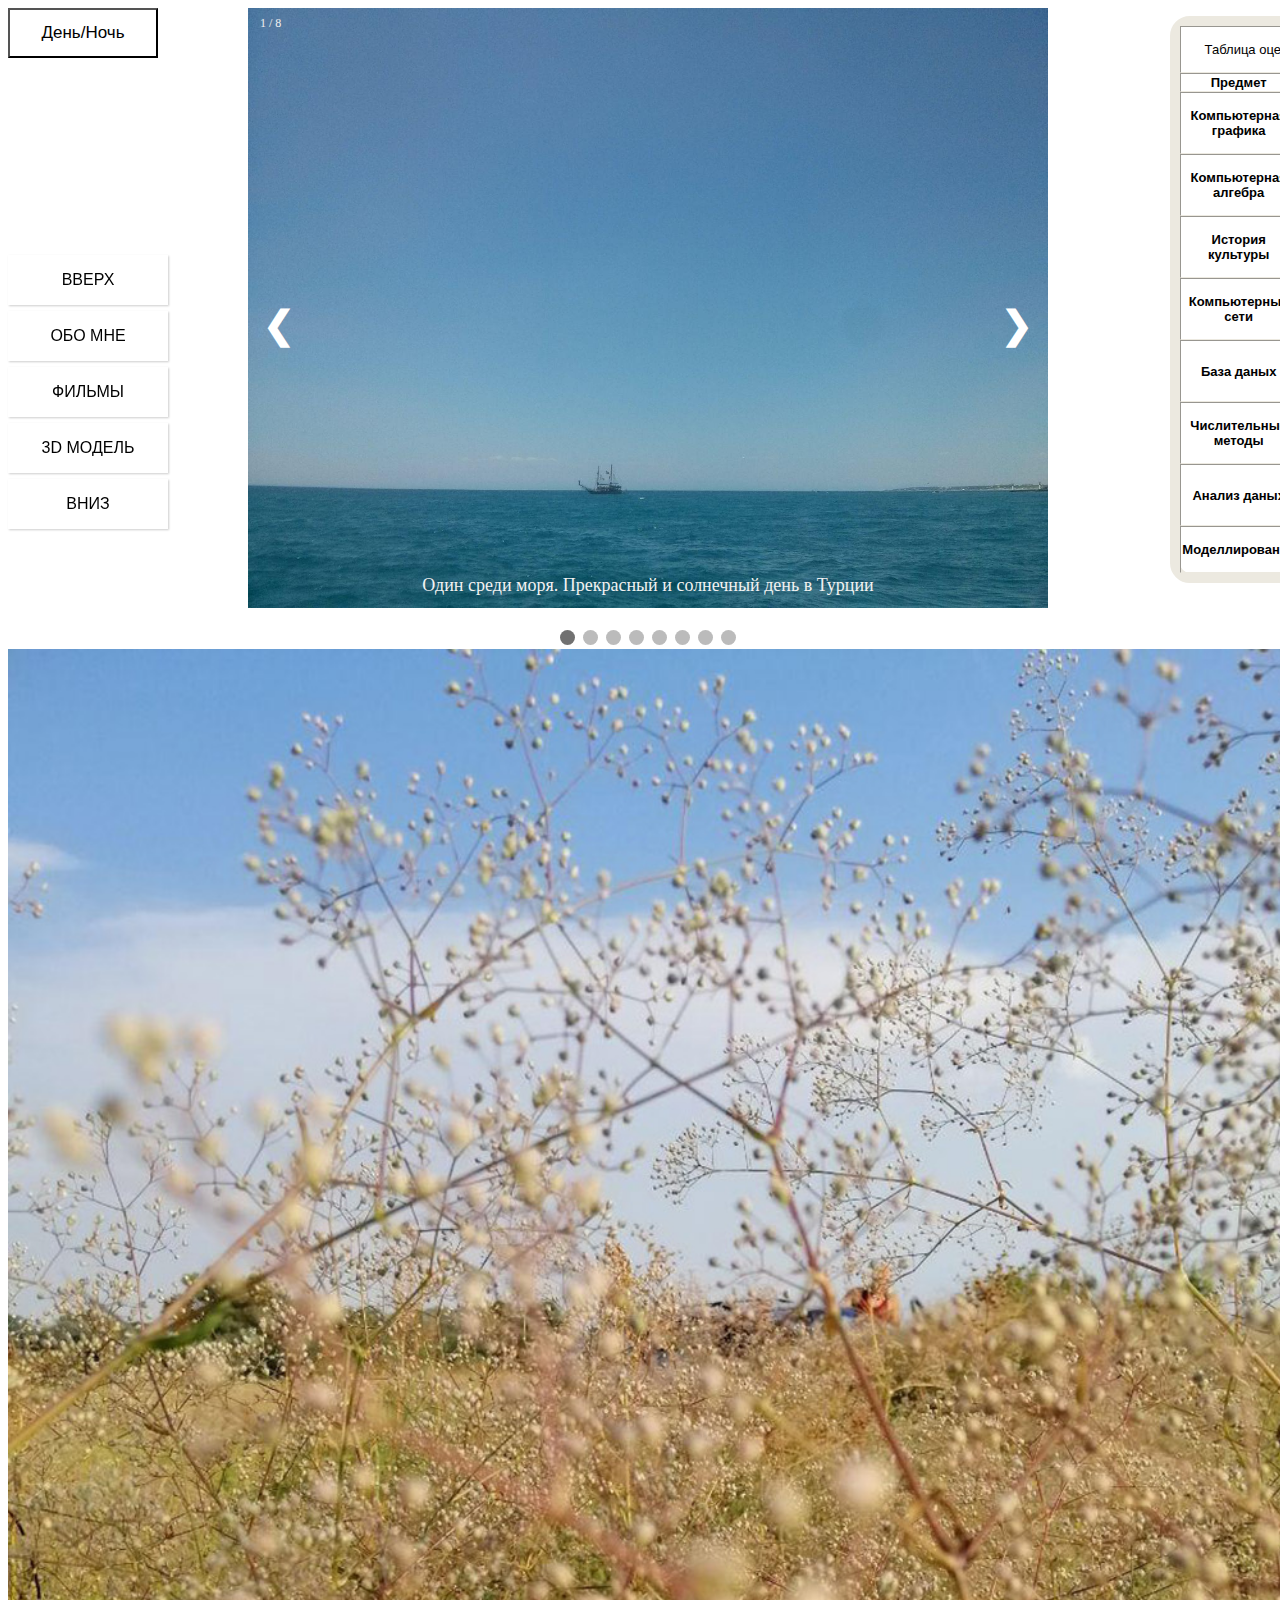
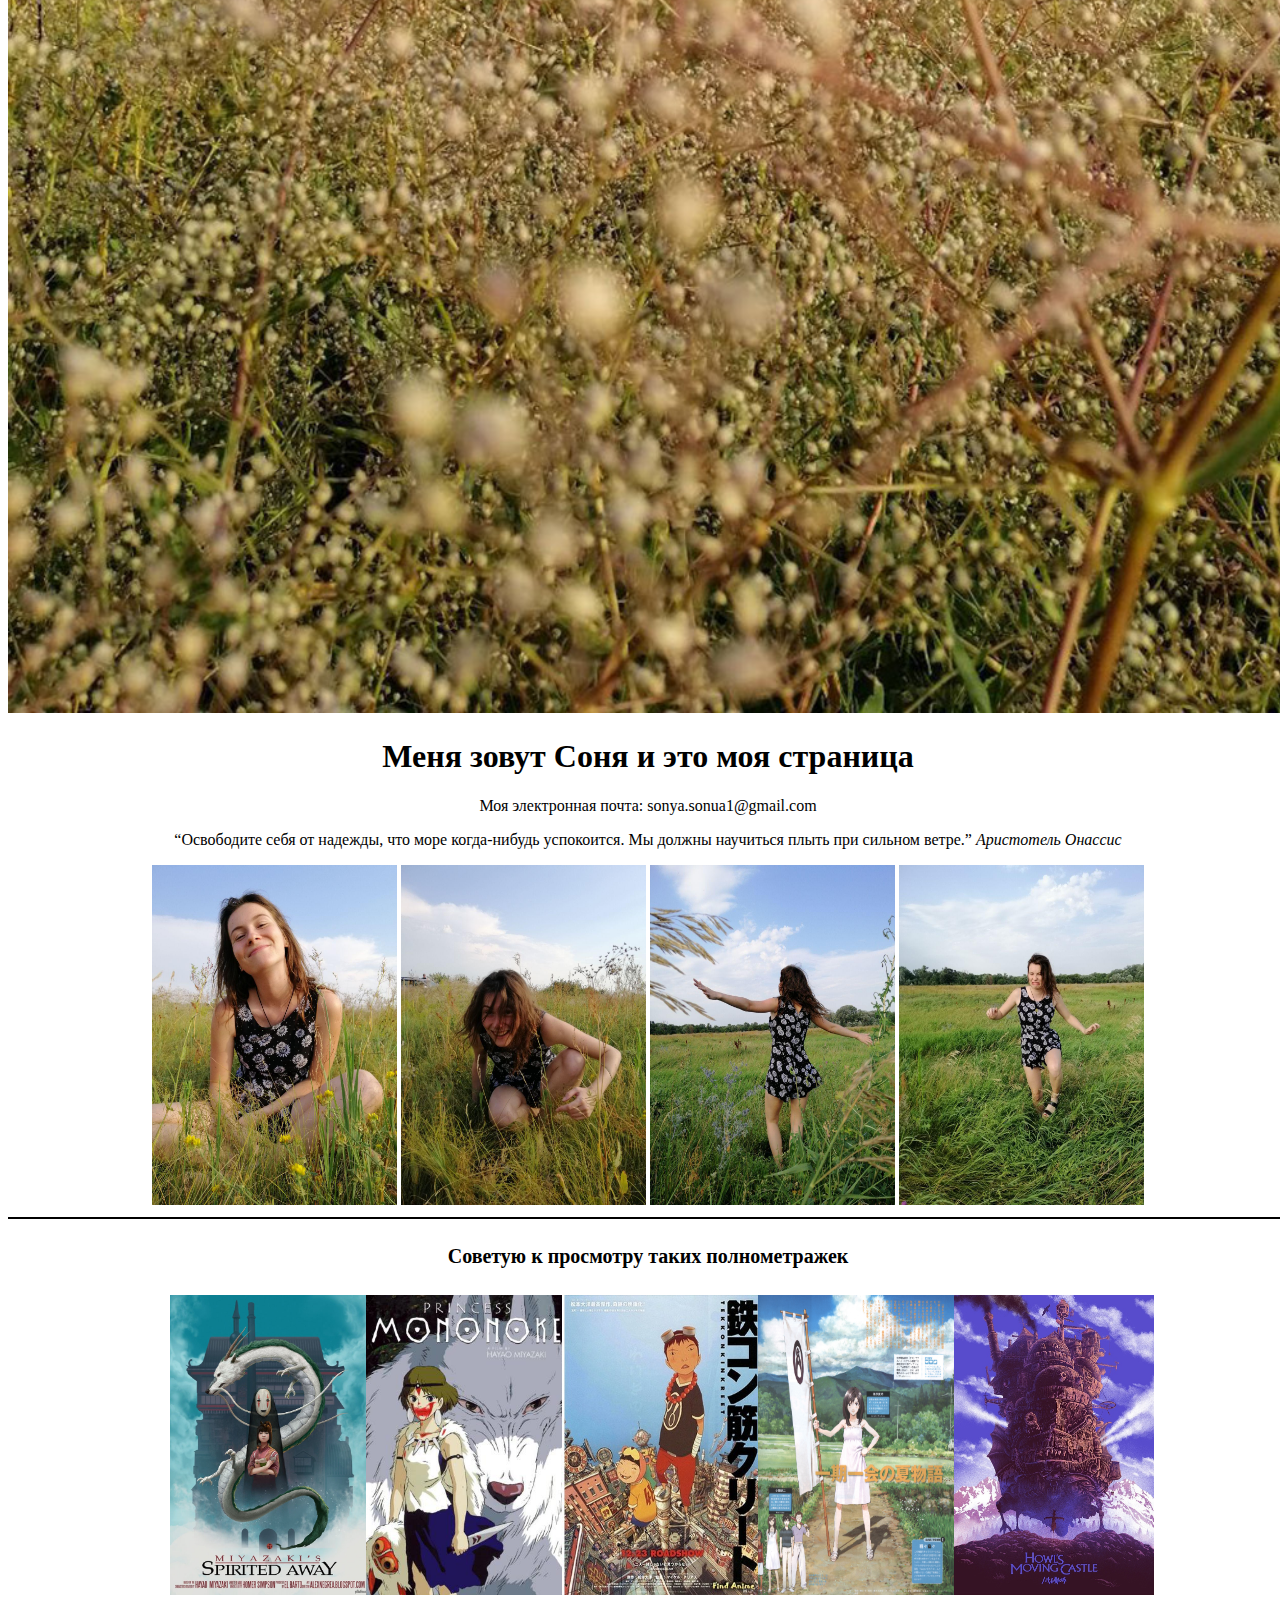
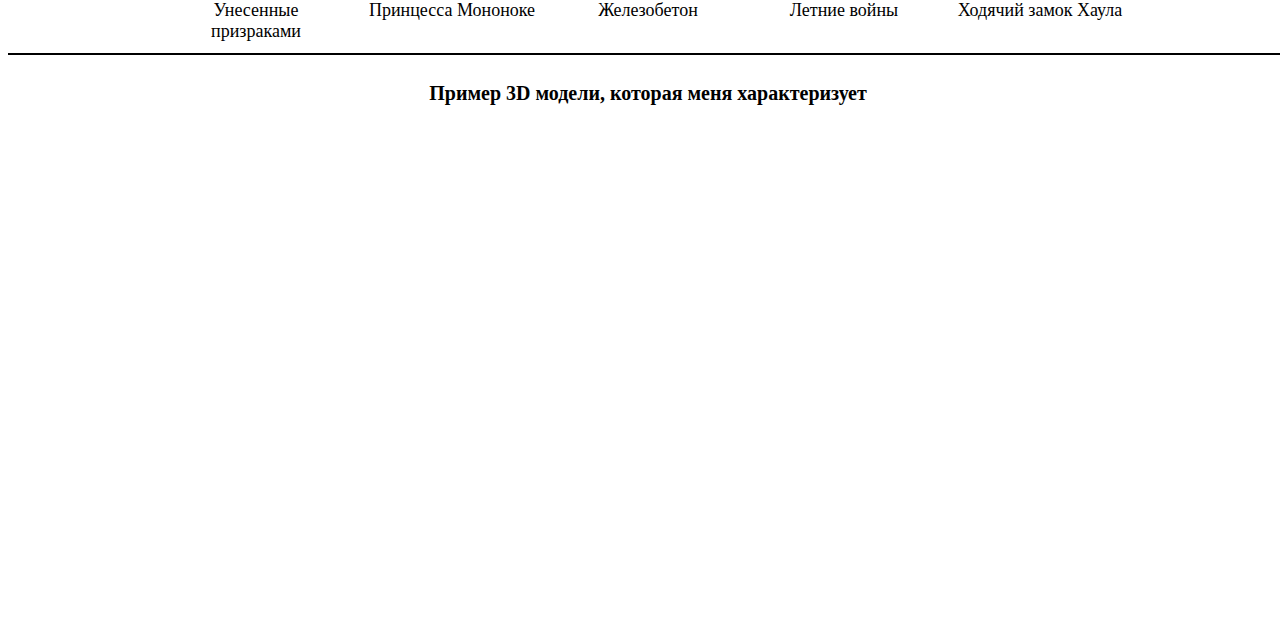
<file: index.html>
<!DOCTYPE HTML PUBLIC "-//W3C//DTD HTML 4.01//EN"
"http://www.w3.org/TR/html4/strict.dtd">
<html>
<head>
<title>Сайт про меня</title>
<link rel="stylesheet" type="text/css" href="style.css">
<link rel="stylesheet" type="text/css" href="media-queries.css">
<script type="text/javascript">
window.onload = function() {
    document.getElementById('btn').onclick = function()
    {
        if(document.body.className != 'dark')
        {
            document.body.className = 'dark';

        }
        else
        {
            document.body.className = '';
        }
    }
  }
</script>
<style>

.dark {
  background: black;
  color: #20B2AA;
  font-family: Monotype Corsiva;
}
</style>
</head>
<body>
		<center>
		<a name="Up"></a>
			<button id="btn">День/Ночь</button>

<div class="slideshow-container">

  <!-- Full-width images with number and caption text -->
  <div class="mySlides fade">
    <div class="numbertext">1 / 8</div>
    <img src="\img\photo_2020-05-21_18-56-45.jpg" alt="photo1" style="width:100%">
    <div class="text">Один среди моря. Прекрасный и солнечный день в Турции</div>
  </div>

  <div class="mySlides fade">
    <div class="numbertext">2 / 8</div>
    <img src="\img\photo_2020-05-21_18-56-40.jpg" alt="photo2" style="width:100%">
    <div class="text">Красивые корабли от которых слышно громкий смех детей</div>
  </div>

  <div class="mySlides fade">
    <div class="numbertext">3 / 8</div>
    <img src="\img\photo_2020-05-21_18-56-35.jpg" alt="photo3" style="width:100%">
    <div class="text">Последний вечер. Не хотелось уезжать с Одессы</div>
  </div>

<div class="mySlides fade">
    <div class="numbertext">4 / 8</div>
    <img src="\img\photo_2020-05-21_18-56-52.jpg" alt="photo4" style="width:100%">
    <div class="text">Пещера. Чувствуется невероятная мощь</div>
  </div>

<div class="mySlides fade">
    <div class="numbertext">5 / 8</div>
    <img src="\img\photo_2020-05-21_18-57-03.jpg" alt="photo5" style="width:100%">
    <div class="text">Колизей по-турецки</div>
  </div>

  <div class="mySlides fade">
    <div class="numbertext">6 / 8</div>
    <img src="\img\photo_2020-05-21_18-57-28.jpg" alt="photo6" style="width:100%">
    <div class="text">Фантастический закат</div>
  </div>

  <div class="mySlides fade">
    <div class="numbertext">7 / 8</div>
    <img src="\img\photo_2020-05-21_18-57-13.jpg" alt="photo7" style="width:100%">
    <div class="text">Кусочек света перед бурей</div>
  </div>

   <div class="mySlides fade">
    <div class="numbertext">8 / 8</div>
    <img src="\img\photo_2020-05-21_18-57-08.jpg" alt="photo8" style="width:100%">
    <div class="text">Наедине с природой</div>
  </div>

  <!-- Next and previous buttons -->
  <a class="prev" onclick="plusSlides(-1)">&#10094;</a>
  <a class="next" onclick="plusSlides(1)">&#10095;</a>
</div>
<br>

<!-- The dots/circles -->
<div style="text-align:center">
  <span class="dot" onclick="currentSlide(1)"></span>
  <span class="dot" onclick="currentSlide(2)"></span>
  <span class="dot" onclick="currentSlide(3)"></span>
  <span class="dot" onclick="currentSlide(4)"></span>
  <span class="dot" onclick="currentSlide(5)"></span>
  <span class="dot" onclick="currentSlide(6)"></span>
  <span class="dot" onclick="currentSlide(7)"></span>
  <span class="dot" onclick="currentSlide(8)"></span>
</div>
<script>
	var slideIndex = 1;
showSlides(slideIndex);

// Next/previous controls
function plusSlides(n) {
  showSlides(slideIndex += n);
}

// Thumbnail image controls
function currentSlide(n) {
  showSlides(slideIndex = n);
}

function showSlides(n) {
  var i;
  var slides = document.getElementsByClassName("mySlides");
  var dots = document.getElementsByClassName("dot");
  if (n > slides.length) {slideIndex = 1}
  if (n < 1) {slideIndex = slides.length}
  for (i = 0; i < slides.length; i++) {
      slides[i].style.display = "none";
  }
  for (i = 0; i < dots.length; i++) {
      dots[i].className = dots[i].className.replace(" active", "");
  }
  slides[slideIndex-1].style.display = "block";
  dots[slideIndex-1].className += " active";
}
</script>
		</div>
      </div>
    <div class="header">
      <ul class="navigation">
        <li><a href="#Up">Вверх</a></li>
        <li><a href="#Me">Обо мне</a></li>
        <li><a href="#Show">Фильмы</a></li>
        <li><a href="#Model">3D модель</a></li>
        <li><a href="#Down">Вниз</a></li>
      </ul>
    </div>
		<img src="\img\4-31.jpg" alt="fon" width="100%">

    <center>
		<a name="Me">
      <div class="texty">
    <h1>Меня зовут Соня и это моя страница</h1>
		<p>Моя электронная почта: sonya.sonua1@gmail.com</p>
		<p><q>Освободите себя от надежды, что море когда-нибудь успокоится. Мы должны научиться плыть при сильном ветре.</q>
		<cite>Аристотель Онассис</cite></p>
    </div>
<div class="images">
    <img src="\img\photo_2020-05-22_15-23-44.jpg" height="340" width="245" alt="Улыбчивость"></a>
		<img src="\img\photo_2020-05-22_15-23-53.jpg" height="340" width="245" alt="Радость">
		<img src="\img\photo_2020-05-22_15-23-49.jpg" height="340" width="245" alt="Мечтательность">
		<img src="\img\photo_2020-05-22_15-23-36.jpg" height="340" width="245" alt="Неуклюжесть"></div>
		<hr color="black" width="100%">
</div>
</center>
<center>
<a name="Show">
    <h4>Советую к просмотру таких полнометражек</h4>
    <div class="polnometrag">
<div class="img-item">
    <a href="https://rezka.ag/animation/drama/829-unesennye-prizrakami.html"><img src="\img1\1395658759_251915095.jpg" height="300" width="200" alt="Унесенные призраками"></a><span>Унесенные призраками</span>
  </div>
  <div class="img-item">
    <a href="https://rezka.ag/animation/drama/1350-princessa-mononoke-1997.html"><img src="\img1\32815.jpg" height="300" width="200" alt="Принцесса Мононоке"></a><span>Принцесса Мононоке</span>
  </div>
  <div class="img-item">
    <a href="https://rezka.ag/animation/adventures/18715-zhelezobeton.html">
    <img src="\img1\527.jpg" height="300" width="200" alt="Железобетон"></a><span>Железобетон</span>
  </div>
  <div class="img-item">
    <a href="https://rezka.ag/animation/comedy/2478-letnie-voyny.html"><img src="\img1\summerwars_4.jpg" height="300" width="200" alt="Летние войны"></a><span>Летние войны</span>
  </div>
  <div class="img-item">
    <a href="https://rezka.ag/animation/drama/818-hodyachiy-zamok.html"><img src="\img1\I5Q6vwUfVws.jpg" height="300" width="200" alt="Ходячий замок Хаула"></a><span>Ходячий замок Хаула</span>
 </div>
</div>
    </center>

    <hr color="black" width="100%">
		<a name="Model">
      <h4>Пример 3D модели, которая меня характеризует</h4>
		<div class="sketchfab-embed-wrapper">
    <iframe class="puk" title="A 3D model" src="https://sketchfab.com/models/eb61f24679654b0886bb97556193f771/embed?autostart=1&amp;preload=1&amp;ui_controls=1&amp;ui_infos=1&amp;ui_inspector=1&amp;ui_stop=1&amp;ui_watermark=1&amp;ui_watermark_link=1" frameborder="0" allow="autoplay; fullscreen; vr" mozallowfullscreen="true" webkitallowfullscreen="true"></iframe>
    <p style="font-size: 13px; font-weight: normal; margin: 5px; color: #4A4A4A;">
        <a href="https://sketchfab.com/3d-models/samw-packaged-super-store-products-eb61f24679654b0886bb97556193f771?utm_medium=embed&utm_source=website&utm_campaign=share-popup" target="_blank" style="font-weight: bold; color: #1CAAD9;"></a><a href="https://sketchfab.com/ParthosBalsam?utm_medium=embed&utm_source=website&utm_campaign=share-popup" target="_blank" style="font-weight: bold; color: #1CAAD9;"></a><a href="https://sketchfab.com?utm_medium=embed&utm_source=website&utm_campaign=share-popup" target="_blank" style="font-weight: bold; color: #1CAAD9;"></a>
    </p>
</div>
		</div>
  </div>
    <a name="Down"></a>
	<div class="mySidenav">
<a href="#" id="about">
<table border="1" cellspacing="0" cellpadding="28" align="right">
<tr>
<td  colspan="4" align="center">Таблица оценок за прошлый семестр</td>
</tr>
<tr><th colspan="2">Предмет
<th>Преподаватель
<th>Оценка</tr>
<tr><th colspan="2">Компьютерная графика
<td width="10">Сидоренко Е.С.
<td>5А</tr>
<tr><th colspan="2">Компьютерная алгебра
<td>Сидоренко Е.С.
<td>5А</tr>
<tr><th colspan="2">История культуры
<td>Харченко А..Б.
<td>5А</tr>
<tr><th colspan="2">Компьютерные сети
<td>Трубаев А.И.
<td>5А</tr>
<tr><th colspan="2">База даных
<td>Симонова О.Г.
<td>5А</tr>
<tr><th colspan="2">Числительные методы
<td>Матюшенко Н.В.
<td>5А</tr>
<tr><th colspan="2">Анализ даных
<td>Мартыненко Г.Ю.
<td>5А</tr>
<tr><th colspan="2">Моделлирование
<td>Ницин А.Ю.
<td>5А</tr>
 </table></a>
</div>
	</body>
</html>
</file>
<file: style.css>
html, body {

	background-attachment: scroll;
	width: 100%;
}
* {box-sizing: border-box;}
}

.polnometrag {
  background: none;
  width: 80%;
}
h4{
  font-size: 20px;
}
p{
  font-size: 16px;
}
#btn{
  height: 50px;
  width: 150px;
  font-size: 17px;
  background: white;
  font-family: 'Montserrat', sans-serif;
  display: block;
  position: absolute;
}
.images{
  background: none;
   width: 80%;
}
.texty{
  background: none;
}
.img-item {
  margin-bottom: 3px;
  font-size: 18px;
  display: inline-block;
  vertical-align: top;
  width: 15%;
  padding-left: 10px;
  padding-right: 10px;
  text-align: center;
}
.puk{
	width: 640px;
	height: 480px;
}
.kak{
	color: black;
	font-family: 'Montserrat', sans-serif;
	font-size: 5px;
}
.header{
	position: fixed;
	width: 335px;
	top: 55px;
  left: -32px;
}
.header h1{
	font-size: 30px;
	font-weight: 400;
	text-transform: uppercase;
	padding: 20px;
	background: white;
}
.navigation {
	margin-top: 200px;
	width: 200px;
	display:block;
	list-style:none;
	position: fixed;
}
.navigation a{
	color: black;
	display: block;
	background: white;
	line-height: 50px;
	text-transform: uppercase;
	text-decoration: none;
	margin-bottom: 6px;
	box-shadow: 1px 1px 2px rgba(0,0,0,0.2);
	font-size: 16px;
	font-family: 'Montserrat', sans-serif;
}
.navigation a:hover {
	background: #d8fffb;
}
.content{
	right: 50px;
	left: 200px;
	top: 0px;
	position: absolute;
	padding-bottom: 10px;
}
.content1{
	right: 50px;
	left: 300px;
	top: 10px;
	position: absolute;
	padding-bottom: 10px;
	font-size: 30px;
	margin-right: 80px;
}
.content h2{
	font-size: 50px;
	padding: 10px 0px 20px 0px;
	margin-top: 52px;
	color: black;
}
.content p{
	font-size: 18px;
	padding: 10px;
	line-height: 24px;
	color: black;
	display: inline-block;
	background: white;
	padding: 10px;
	margin: 3px 0px;
}
.panel{
}
.panel:target{
}

.footnote a{
	color: #ddd;
}
* {box-sizing:border-box}

/* Slideshow container */
.slideshow-container {
  max-width: 800px;
  position: relative;
  margin: auto;


}

/* Hide the images by default */
.mySlides {
    display: none;

}

/* Next & previous buttons */
.prev, .next {
  cursor: pointer;
  position: absolute;
  top: 50%;
  width: auto;
  margin-top: -22px;
  padding: 15px;
  color: white;
  font-weight: bold;
  z-index: 1;
  font-size: 38px;
  transition: 0.6s ease;
  border-radius: 0 3px 3px 0;

}
.prev{
  left: 0;
}

.next {
  right: 0;

  border-radius: 3px 0 0 3px;
}

/* On hover, add a black background color with a little bit see-through */
.prev:hover, .next:hover {
  background-color: rgba(0,0,0,0.8);
}

/* Caption text */
.text {
  color: #f2f2f2;
  font-size: 18px;
  padding: 8px 12px;
  position: absolute;
  bottom: 8px;
  width: 100%;
  text-align: center;
}

/* Number text (1/3 etc) */
.numbertext {
  color: #f2f2f2;
  font-size: 12px;
  padding: 8px 12px;
  position: absolute;
  top: 0;
}

/* The dots/bullets/indicators */
.dot {
  cursor: pointer;
  height: 15px;
  width: 15px;
  margin: 0 2px;
  background-color: #bbb;
  border-radius: 50%;
  display: inline-block;
  transition: background-color 0.6s ease;
}

.active, .dot:hover {
  background-color: #717171;
}

/* Fading animation */
.fade {
  -webkit-animation-name: fade;
  -webkit-animation-duration: 1.5s;
  animation-name: fade;
  animation-duration: 1.5s;
}

@-webkit-keyframes fade {
  from {opacity: .4}
  to {opacity: 1}
}

@keyframes fade {
  from {opacity: .4}
  to {opacity: 1}
}

/*боковая таблица-----------------------------*/
.mySidenav a {
    position: absolute; 
    right: -200px;
    transition: 0.3s; 
    padding: 15px; 
    width: 0px;
    text-decoration: none; 
    font-size: 13px; 
    color: black; 
    border-radius: 0 5px 5px 0;
    position: fixed;

}

.mySidenav a:hover {
    right: 0; 

}

#about {
    top: 1px;
    background-color: white;
}
table {
font-family: 'Montserrat', sans-serif;
text-align: center;
background: white;
border: 10px solid #ECE9E0;
border-radius: 20px;
}
th {
font-size: 13px;
padding: 1px;
}
td {
background: white;
padding: 15px;
}
@media only screen and (max-width:768px){
}
@media only screen and (max-width:480px){
}
</file>
<file: media-queries.css>
@media only screen and (max-width:992px){

.slideshow-container {
  max-width: 400px;
  position: relative;
  margin: auto;
  margin-left: auto;
  margin-right: auto;
}
#btn{
  height: 60px;
  width: 120px;
  font-size: 15px;
  background: white;
  font-family: 'Montserrat', sans-serif;
  display: block;
  position: absolute;
}
.mySidenav a {
    position: absolute; 
    right: -200px;
    transition: 0.3s; 
    padding: 15px; 
    width: 0px;
    text-decoration: none; 
    font-size: 13px; 
    color: black; 
    border-radius: 0 5px 5px 0;
    position: fixed;
}
.navigation {
  margin-top: 200px;
  display:block;
  list-style:none;
  position: fixed;
}
.header{
  position: fixed;
  width: 335px;
  top: 55px;
  left: -32px;
}
.header h1{
  font-size: 20px;
  font-weight: 300;
  text-transform: uppercase;
  padding: 20px;
  background: white;
}
.navigation a{
  color: black;
  display: block;
  background: white;
  line-height: 50px;
  text-transform: uppercase;
  text-decoration: none;
  margin-bottom: 6px;
  box-shadow: 1px 1px 2px rgba(0,0,0,0.2);
  font-size: 13px;
  font-family: 'Montserrat', sans-serif;
}
.prev, .next {
  cursor: pointer;
  position: absolute;
  top: 50%;
  width: auto;
  margin-top: -22px;
  padding: 15px;
  color: white;
  font-weight: bold;
  z-index: 1;
  font-size: 28px;
  transition: 0.6s ease;
  border-radius: 0 3px 3px 0;
}
.text {
  color: #f2f2f2;
  font-size: 13px;
  padding: 8px 12px;
  position: absolute;
  bottom: 8px;
  width: 100%;
  text-align: center;
}
.dot {
  cursor: pointer;
  height: 14px;
  width: 14px;
  margin: 0 2px;
  background-color: #bbb;
  border-radius: 50%;
  display: inline-block;
  transition: background-color 0.6s ease;
}
.polnometrag {
  background: none;
  width: 70%;
}
.images{
  background: none;
  width: 70%;
}
.texty{
  background: none;
  width: 60%;
}
.img-item {
  margin-bottom: 1px;
  font-size: 15px;
  display: inline-block;
  vertical-align: top;
  width: -10%;
  padding-left: 10px;
  padding-right: 200px;
  margin: 5px;
  text-align: center;
}
.puk{
  width: 460px;
  height: 300px;
}
h4{
  font-size: 19px;
}
p{
  font-size: 16px;
}
/*!!!!!!!!!!!!!!!!!!!!!!!!!!!!!!!!!!!!!!!!!!!!!!!!!!!!!!!!!!!!!!!!!!*/
@media only screen and (max-width:768px){

.slideshow-container {
  max-width: 310px;
  position: relative;
  margin: auto;
  margin-left: auto;
  margin-right: auto;
}
#btn{
  height: 50px;
  width: 80px;
  font-size: 10px;
  background: white;
  font-family: 'Montserrat', sans-serif;
  display: block;
  position: absolute;
}
.mySidenav a {
    position: absolute; 
    right: -330px;
    transition: 0.5s; 
    text-decoration: none; 
    font-size: 13px; 
    color: black; 
    border-radius: 0 5px 5px 0;
    position: fixed;
}
table {
font-family: 'Montserrat', sans-serif;
text-align: center;
background: white;
border: 1px solid #ECE9E0;
border-radius: 1px;
}
th,td,tr {
font-size: 11px;
}
.images{
  background: none;
  width: 50%;
}
.texty{
  background: none;
  width: 60%;
}
.navigation {
  margin-top: 200px;
  width: 110px;
  display:block;
  list-style:none;
  position: fixed;
}
.header{
  position: fixed;
  width: 300px;
  top: 25px;
  left: -32px;
}
.header h1{
  font-size: 10px;
  font-weight: 200;
  text-transform: uppercase;
  padding: 20px;
  background: white;
}
.navigation a{
  color: black;
  display: block;
  background: white;
  line-height: 50px;
  text-transform: uppercase;
  text-decoration: none;
  margin-bottom: 6px;
  box-shadow: 1px 1px 2px rgba(0,0,0,0.2);
  font-size: 10px;
  font-family: 'Montserrat', sans-serif;
}
.prev, .next {
  cursor: pointer;
  position: absolute;
  top: 50%;
  width: auto;
  margin-top: -22px;
  padding: 15px;
  color: white;
  font-weight: bold;
  z-index: 1;
  font-size: 28px;
  transition: 0.6s ease;
  border-radius: 0 3px 3px 0;
}
.text {
  color: #f2f2f2;
  font-size: 12px;
  padding: 8px 12px;
  position: absolute;
  bottom: 8px;
  width: 100%;
  text-align: center;
}
.dot {
  cursor: pointer;
  height: 10px;
  width: 10px;
  margin: 0 2px;
  background-color: #bbb;
  border-radius: 50%;
  display: inline-block;
  transition: background-color 0.6s ease;
}
.polnometrag {
  background: none;
  width: 70%;
}
.img-item {
  margin-bottom: 1px;
  font-size: 15px;
  display: inline-block;
  vertical-align: top;
  width: -10%;
  padding-left: 10px;
  padding-right: 200px;
  margin: 5px;
  text-align: center;
}
.puk{
  width: 320px;
  height: 200px;
}
h4{
  font-size: 14px;
}
p{
  font-size: 15px;
}
table {
font-family: 'Montserrat', sans-serif;
text-align: left;
background: white;
border: 9px solid #ECE9E0;
border-radius: 20px;
}
th {
font-size: 13px;
padding: 15px;
}
td {
background: white;
padding: 3px;
}
/*!!!!!!!!!!!!!!!!!!!!!!!!!!!!!!!!!!!!!!!!!!!!!!!!!!!!!!!!!!!!!!!!!!*/
@media only screen and (max-width:480px){
.slideshow-container {
  max-width: 210px;
  position: relative;
  margin: auto;
  margin-left: auto;
  margin-right: auto;
}
#btn{
  height: 40px;
  width: 70px;
  font-size: 9px;
  background: white;
  font-family: 'Montserrat', sans-serif;
  display: block;
  position: absolute;
}
.mySidenav a {
    position: absolute; 
    right: -200px;
    transition: 0.3s; 
    padding: 15px; 
    width: 0px;
    text-decoration: none; 
    font-size: 13px; 
    color: black; 
    border-radius: 0 5px 5px 0;
    position: fixed;
}
table {
font-family: 'Montserrat', sans-serif;
text-align: center;
background: white;
border: 10px solid #ECE9E0;
border-radius: 20px;
}
th {
font-size: 10px;
padding: 1px;
}
td {
background: white;
padding: 1px;
}
.images{
  background: none;
  width: 50%;
}
.texty{
  background: none;
  width: 60%;
}
.navigation {
  margin-top: 200px;
  width: 110px;
  display:block;
  list-style:none;
  position: fixed;
}
.header{
  position: fixed;
  width: 300px;
  top: 25px;
  left: -32px;
}
.header h1{
  font-size: 10px;
  font-weight: 200;
  text-transform: uppercase;
  padding: 20px;
  background: white;
}
.navigation a{
  color: black;
  display: block;
  background: white;
  line-height: 50px;
  text-transform: uppercase;
  text-decoration: none;
  margin-bottom: 6px;
  box-shadow: 1px 1px 2px rgba(0,0,0,0.2);
  font-size: 10px;
  font-family: 'Montserrat', sans-serif;
}
.prev, .next {
  cursor: pointer;
  position: absolute;
  top: 50%;
  width: auto;
  margin-top: -22px;
  padding: 15px;
  color: white;
  font-weight: bold;
  z-index: 1;
  font-size: 28px;
  transition: 0.6s ease;
  border-radius: 0 3px 3px 0;
}
.text {
  color: #f2f2f2;
  font-size: 12px;
  padding: 8px 12px;
  position: absolute;
  bottom: 8px;
  width: 100%;
  text-align: center;
}
.dot {
  cursor: pointer;
  height: 10px;
  width: 10px;
  margin: 0 2px;
  background-color: #bbb;
  border-radius: 50%;
  display: inline-block;
  transition: background-color 0.6s ease;
}
.polnometrag {
  background: none;
  width: 70%;
}
.img-item {
  margin-bottom: 1px;
  font-size: 15px;
  display: inline-block;
  vertical-align: top;
  width: -10%;
  padding-left: 10px;
  padding-right: 200px;
  margin: 5px;
  text-align: center;
}
.puk{
  width: 320px;
  height: 200px;
}
h4{
  font-size: 14px;
}
p{
  font-size: 15px;
}
table {
font-family: 'Montserrat', sans-serif;
text-align: left;
background: white;
border: 9px solid #ECE9E0;
border-radius: 20px;
}
th {
font-size: 13px;
padding: 15px;
}
td {
background: white;
padding: 3px;}
</file>
